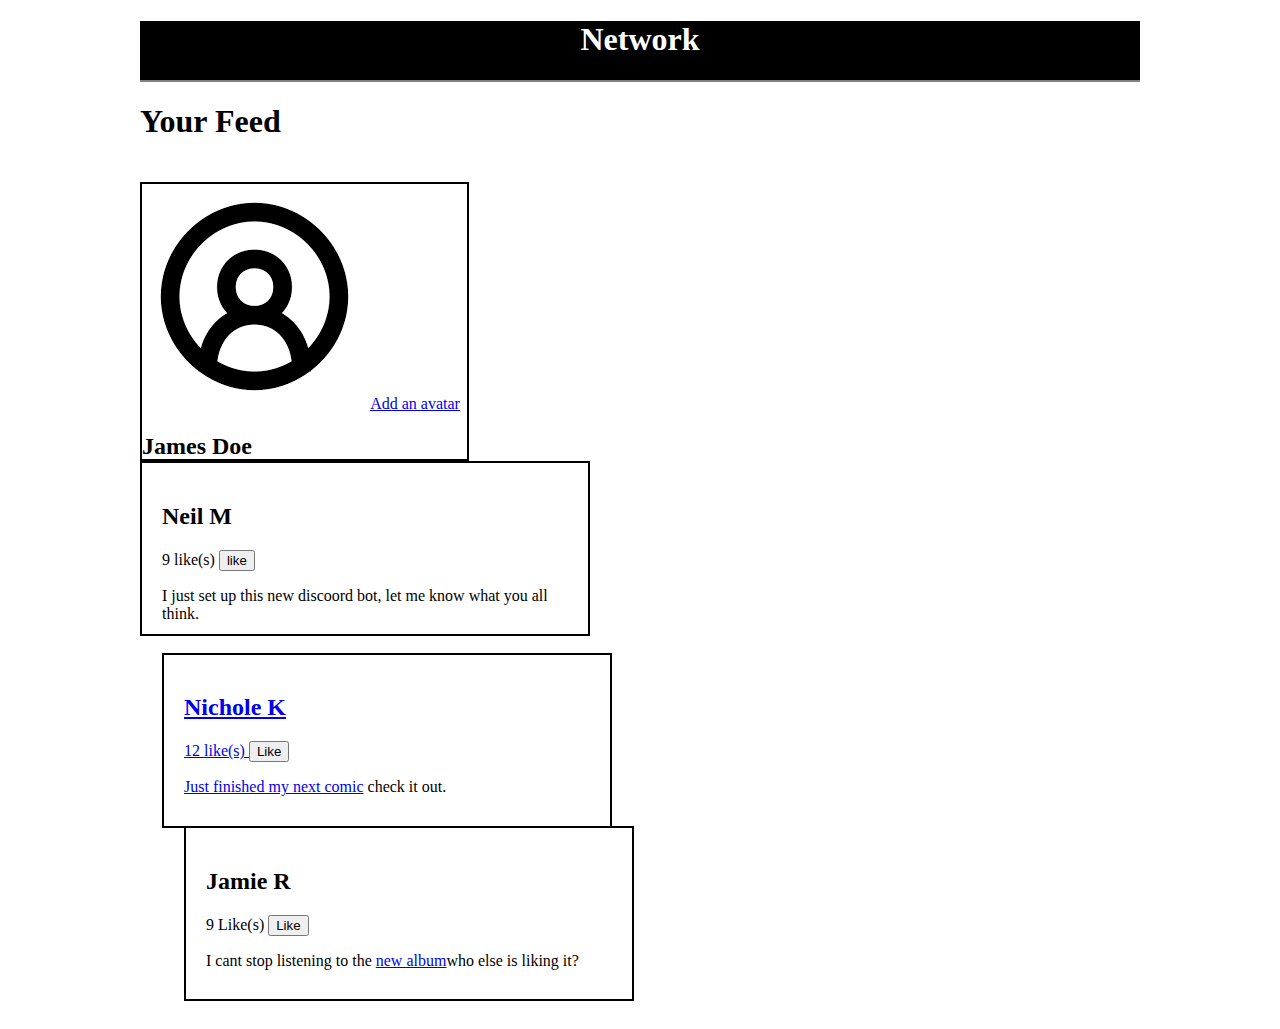
<file: Likes/Index.html>
<!DOCTYPE html>
<html lang="en">
<head>
    <meta charset="UTF-8">
    <meta name="viewport" content="width=device-width, initial-scale=1.0">
    <title>likes</title>
    <link rel="stylesheet" href="stylelike.css">
</head>
<body>
    <div class="container">
        <div class="top-nav">
            <h1>Network</h1>
        </div>
        <h1>Your Feed</h1>
        <div class="centered"></div>
            <div class="left">
                <img src="icons/user-circle.png" alt="user" class="avatar-m">
                <a href="#">Add an  avatar</a>
                <h2>James Doe</h2>
            </div>
            <div class="right">
                <div class="box1">
                    <div class="right">
                        <div class="top">
                            <h2>Neil M</h2>
                            <div class="likes">
                                <span id="post-1">9 like(s)</span>
                                <button class="Like-btn" onclick="Like(0)">like</button>
                            </div>
                            <p>I just set up this new discoord bot, let me know 
                                what you all think. <a href="#"><link</a></p>
                        </div>
                        <div class="box2">
                            <div class="right">
                                <h2>Nichole K</h2>
                                <div class="likes">
                                    <span id="post-2">12 like(s)</span>
                                    <button class="like-btn" onclick="like2()">Like</button>
                                </div>
                                <p>Just finished my <a href="#">next comic</a>
                                check it out.</a></p>
                            </div>
                            <div class="box3">
                                <div class="right">
                                    <h2>Jamie R</h2>
                                    <div class="Likes">
                                        <span id="post-3">9 Like(s)</span>
                                        <button class="like-btn" onclick="like(0)">Like</button>
                                    </div>
                                    <p>I cant stop listening to the <a href="#">new album</a>who else is liking it?</p>
                                </div>
                            </div>
                        </div>
            </div>
            <script src="script.js"></script>
</body>
</html>
</file>
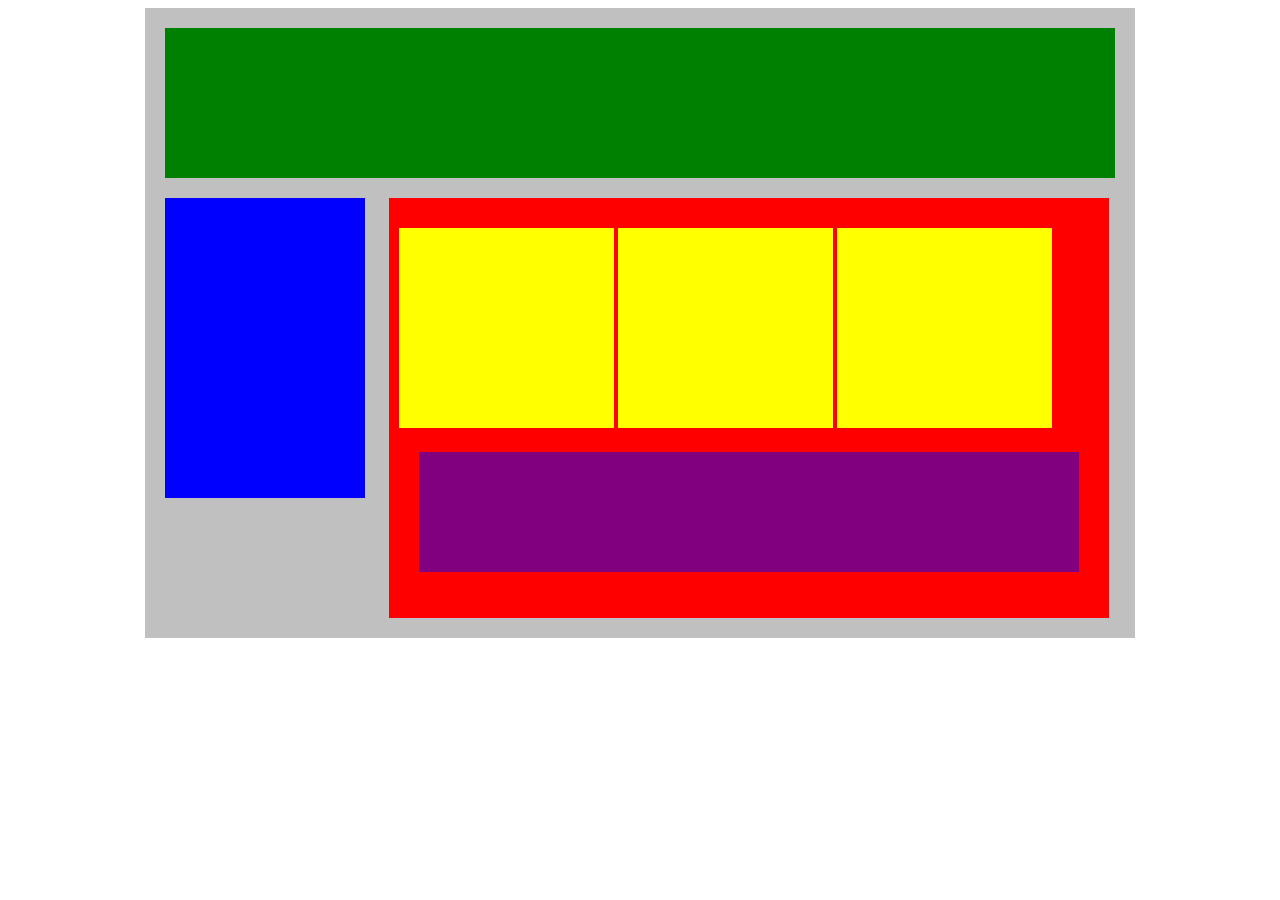
<file: Plotting our Blocks/index.html>
<!DOCTYPE html>
<html lang="en">
<head>
    <meta charset="UTF-8">
    <meta name="viewport" content="width=-
    , initial-scale=1.0">
    <title>Position Practice</title>
    <link rel="stylesheet" type="text/css" href="style.css">
</head>
<body>
    <div class="container">
        <div class="top-nav"></div>
        <div class="side-nav"></div>
        <div class="main">
            <div class="sub-content"></div>
            <div class="sub-content"></div>
            <div class="sub-content"></div>
            <div id="advertisement"></div>
        </div>
    </div>
</body>
</html>
</file>
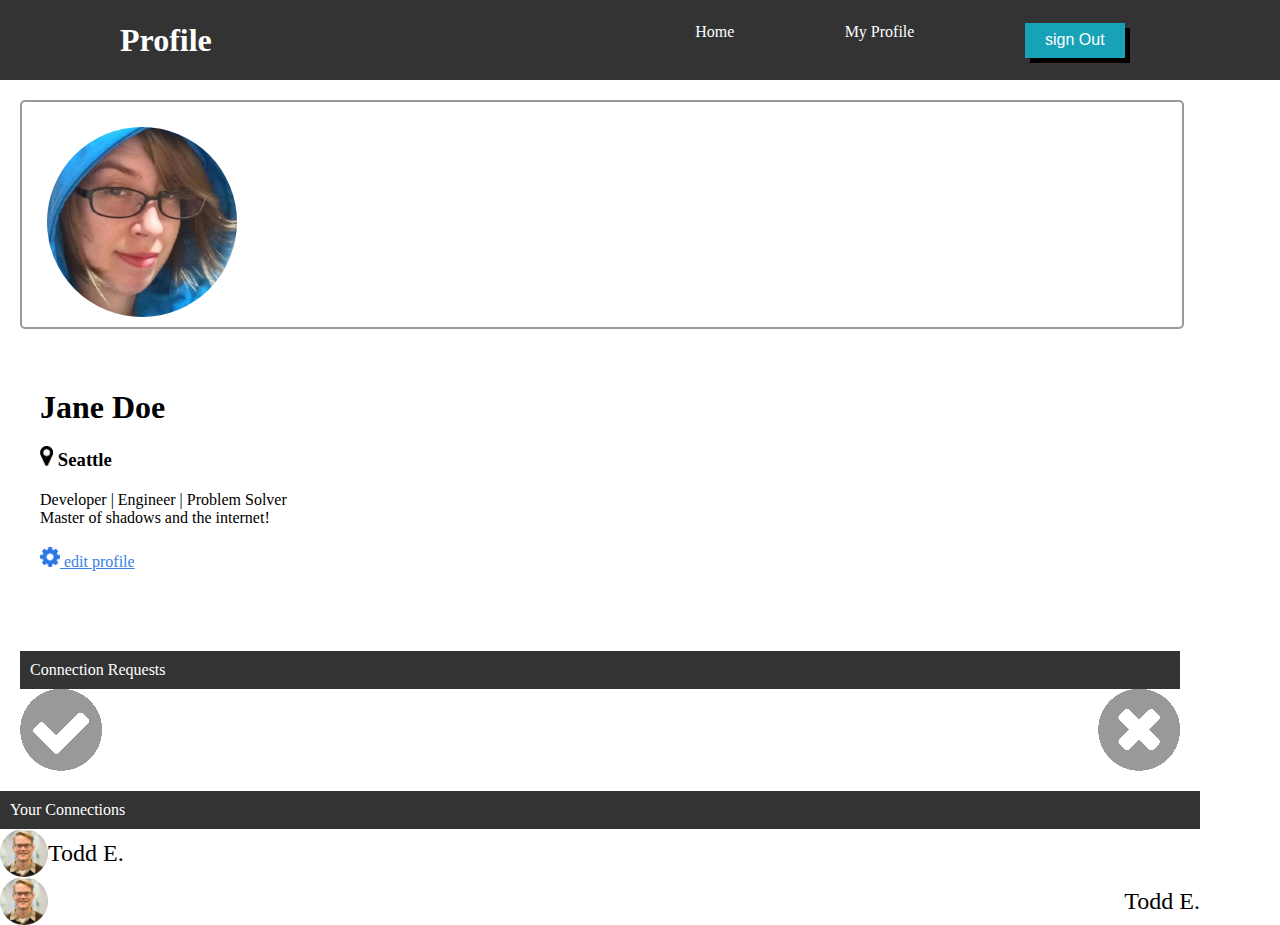
<file: Profile Page/Index.html>
<!DOCTYPE html>
<html lang="en">
<head>
    <meta charset="UTF-8">
    <meta name="viewport" content="width=device-width, initial-scale=1.0">
    <title>Document</title>
    <link rel="stylesheet" href="style.css">
    <link rel="preconnect" href="https://fonts.gstatic.com">
    <link href="http://fonts.googleapis.com/css2?family=Roboto&display=swap" rel="stylesheet">
</head>
<body>
    <div class="top">
        <div class="nav">
            <h1 class="nav-title">Profile</h1>
            <ul class="nav-links">
                <li><a href="#">Home</a></li>
                <li><a href="#" class="active">My Profile</a></li>
                <li><button class="btn">sign Out</button></li>
            </ul>
        </div>
    </div>
    <div class="container">
        <div class="row">
            <!-- left column-->
            <div class="col-2">
                <div class="user-card">
                    <img src="images/jane-m.jpg" alt="jane-medium-avatat" class="avatar-m">
                </div>
                <div class="card-body">
                    <h1>Jane Doe</h1>
                    <h3>
                        <img src="images/map-marker.png" alt="pin" class="icon-s">
                        Seattle
                    </h3>
                    <p>Developer | Engineer | Problem Solver<br>
                    Master of shadows and the internet!</p>
                    <p>
                        <a href="#">
                            <img src="images/gear.png" alt="gear" class="icon-s">
                            edit profile
                        </a>
                    </p>
            </div>
        </div>

    </div>

    <!-- right column -->
    <div class="col">
        <div class="card">
            <div class="header">
                Connection Requests
            </div>
            <div class="user-line">
                <img src="images/accept-circle.png" alt="accept">
                <img src="images/close-circle.png" alt="close">
            </span>    
        </div>
    </div>
</div>
<div class="card">
    <div class="header">
        Your Connections
    </div>
    <div class="user-line">
        <span class="start">
            <img src="images/todd-s.jpg" alt="todd" class="avatar-s">
            <span>Todd E.</span>
        </span>    
    </div>
    <div class="user-line">
        <span class="start">
            <img src="images/todd-s.jpg" alt="todd" class="avatar-s">
        </span>Todd E.</span>
    </div>
</div>
    
</body>
</html>
</file>
<file: Likes/stylelike.css>
.body {
    font-family: 'Franklin Gothic Medium', 'Arial Narrow', Arial, sans-serif;
}

.container {
    width: 1000px;
    height: 1000px;
    margin: 0 auto;
}

.top-nav {
    background-color: black;
    color: #fff;
    text-align: center;
    border-bottom: 2px solid gray;
}   

.centered {
    text-align: center;
    margin-bottom: 20px;
    display: flex;
    align-items: center;
    justify-content: flex-end;
}    

.left {
    width: 325px;
    height: 275px;
    margin-top: 20PX;
    border: solid 2PX black;
}

.box1 {
    width: 450px;
    height: 175px;
    border: solid 2px black;
    box-sizing: border-box;
    padding: 20px;
    margin-bottom: 30px;
}

.box2 {
    width: 450px;
    height: 175px;
    border: solid 2px black;
    box-sizing: border-box;
    padding: 20px;
    margin-top: 30px;
}

.box3 {
    width: 450px;
    height: 175px;
    border: solid 2px black;
    box-sizing: border-box;
    padding: 20px;
    margin-top: 30px
}
</file>
<file: Plotting our Blocks/style.css>
.container {
    width: 950px;
    background-color: silver;
    margin: 0px auto;
    padding: 20px;
}
.top-nav {
    height: 150px;
    background-color: green;
    margin-bottom: 20px;
}
.side-nav {
    height: 300px;
    width: 200px;
    background-color: blue;
    display: inline-block;
    margin-right: 20px;
}
.main {
    height: 400px;
    width: 700px;
    background-color: red;
    display: inline-block;
    vertical-align: top;
    padding: 10px;
}
.sub-content {
    height: 200px;
    width: 215px;
    background-color: yellow;
    margin-top: 20px;
    display: inline-block;
}
#advertisement {
    height: 120px;
    width: 660px;
    background-color: purple;
    margin: 20px;
}
</file>
<file: Profile Page/style.css>
* {
    margin: 0;
    padding: 0;
}

.body {
    font-family: 'Roboto', sans-serif;
    background-color: #f3f3f3;
}

.top {
    background-color: #333333;
}

.nav {
    width: 1080px;
    margin: 0 auto;
    color: #ffffff;
    height: 80px;
    display: flex;
    align-items: center;
    justify-content: space-between;
}

.nav-links {
    width: 50%;
    display: flex;
    align-self: center;
    list-style-type: none;
    justify-content: space-around;
}

.nav a {
    color: #ffffff;
    text-decoration: none;
}
.nav-title {
    margin-left: 20px;
}

.btn {
    height: 35px;
    width: 100px;
    background-color: #17a2b8;
    color: #ffffff;
    border: none;
    font-size: 16px;
    box-shadow: 5px 5px #000000;
}

.container {
    width: 1200px;
    margin: o auto;
}

.row {
    display: flex;
}

.col, .col-2 {
    margin: 10px;
    padding: 10px;
    flex: 1;
}


.col-2 {
    flex: 2; 
}

.flex-container {
    width: 1000px;
    margin: 0 auto;
    display: flex;
    justify-content: space-between;
    align-items: center;
}

.user-card {
    width: 100%;
    background-color: #fff;
    border: 2px solid #999;
    margin-bottom: 20px;
    border-radius: 5px;
    font-size: 1.2rem;
    overflow: hidden;
}

.card-header {
    background-color: #17a2b8;
    height: 125px;
    margin-bottom: 70px;
}

.card-body {
    padding: 20px;
}

.card-body h1,
.card-body h2,
.card-body h3,
.card-body p {
    margin: 20px 0px;
}

.avatar-m {
    border-radius: 50%;
    background-color: #fff;
    height: 190px;
    padding: 5px;
    margin-top: 20px;
    margin-left: 20px;
}

.icon-s {
    height: 20px;
}

a  {
    color: #3a81e6;
}

.header {
    background-color: #333333;
    padding: 10px;
    color: #ffffff;
}

.avatar-s {
    border-radius: 50%;
    height: 48px;
}

.user-line {
    display: flex;
    justify-content: space-between;
    align-items: center;
    font-size: 24px;
}

.start, .end {
    display: flex;
    align-items: center;
    font-size: 24px;
}

.dates {
    font-size: 20px;
    color: #777;
}

.footer {
    padding: 20px;
    border-top: 2px solid #999;
}
</file>
